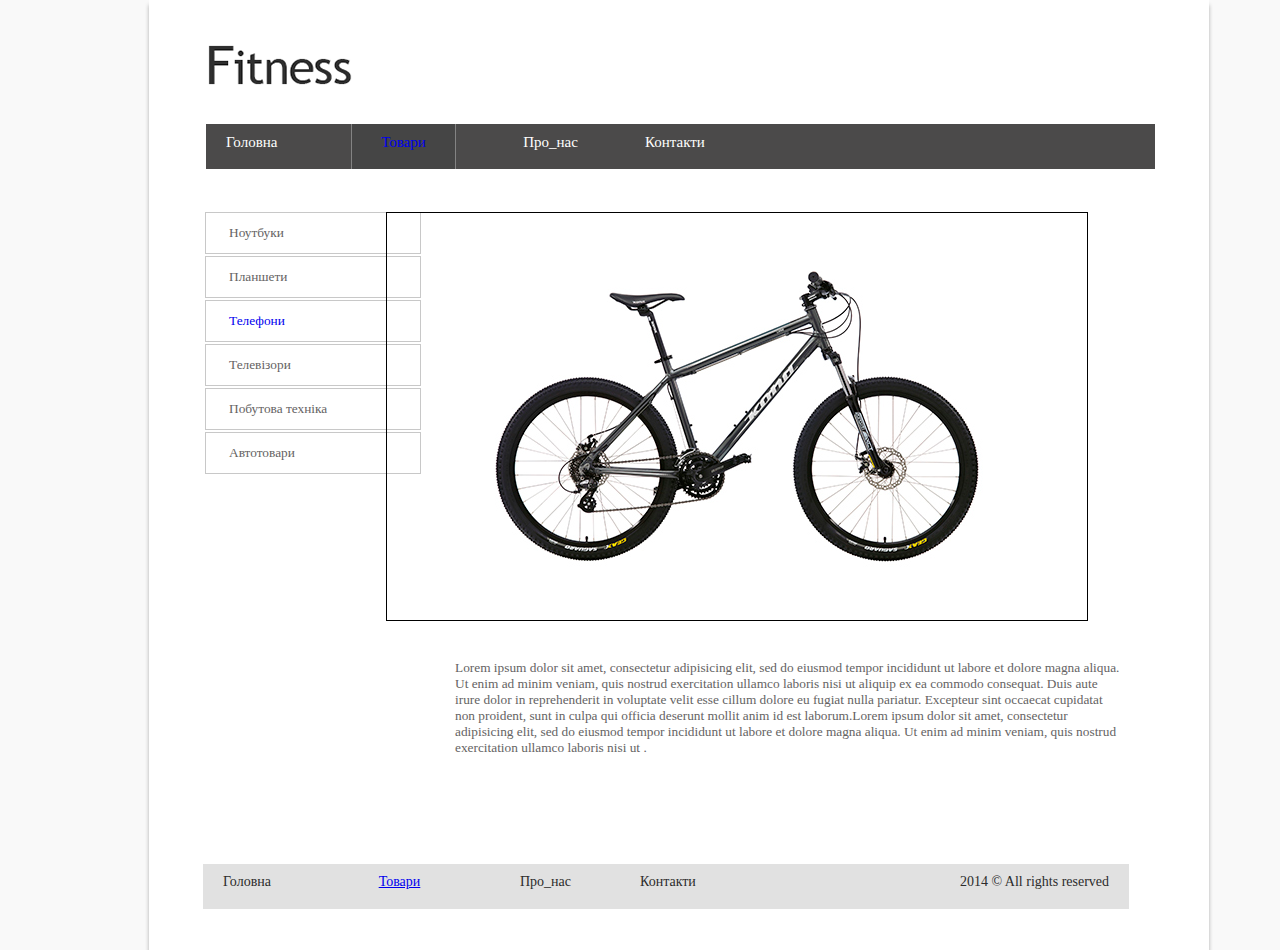
<file: Homework 2/index.html>
<!DOCTYPE html>
<html lang="en">
<head>
    <meta charset="UTF-8">
    <title>Document</title>
    <link rel="stylesheet" href="style.css">
</head>
<body bgcolor="#f9f9f9">
    <div class="box">
        <img src="container.png" alt="dfjsjsfd" class="block">
    </div>
    <div class="Header">
        <img src="logo.png" alt="sfdkjghsdkg" class="logo">
        <div class="menu">
            <ul>
                <li class="golovna">Головна</li>
                <li class="tovary"><a target="_blank" href="http://rozetka.com">Товари</a></li>
                <li class="pro_nas">Про_нас</li>
                <li class="kontakty">Контакти</li>
            </ul>
        </div>
    </div>
    <div class="Sidebar">
        <table width="220">
            <tr><td>Ноутбуки</td></tr>
            <tr><td>Планшети</td></tr>
            <tr class="telephones"><td><a target="_blank" href="https://rozetka.com.ua">Телефони</a></td></tr>
            <tr><td>Телевізори</td></tr>
            <tr><td>Побутова техніка</td></tr>
            <tr><td>Автотовари</td></tr>
        </table>
    </div>
    <div class="Content">
        <img src="image.png" alt="dfsdfss" class="bicycle">
        <p>Lorem ipsum dolor sit amet, consectetur adipisicing elit, sed do eiusmod tempor incididunt ut labore et dolore magna aliqua. Ut enim ad minim veniam, quis nostrud exercitation ullamco laboris nisi ut aliquip ex ea commodo consequat. Duis aute irure dolor in reprehenderit in voluptate velit esse cillum dolore eu fugiat nulla pariatur. Excepteur sint occaecat cupidatat non proident, sunt in culpa qui officia deserunt mollit anim id est laborum.Lorem ipsum dolor sit amet, consectetur adipisicing elit, sed do eiusmod tempor incididunt ut labore et dolore magna aliqua. Ut enim ad minim veniam, quis nostrud exercitation ullamco laboris nisi ut .</p>
    </div>
    <div class="Footer">
        <div class="menu2">
            <ul>
                <li class="golovna">Головна</li>
                <li class="tovary2"><a target="_blank" href="http://rozetka.com">Товари</a></li>
                <li class="pro_nas">Про_нас</li>
                <li class="kontakty2">Контакти</li>
                <li class="copyright">2014 &copy All rights reserved</li>
            </ul>
        </div>
    </div>
</body>
</html>
</file>
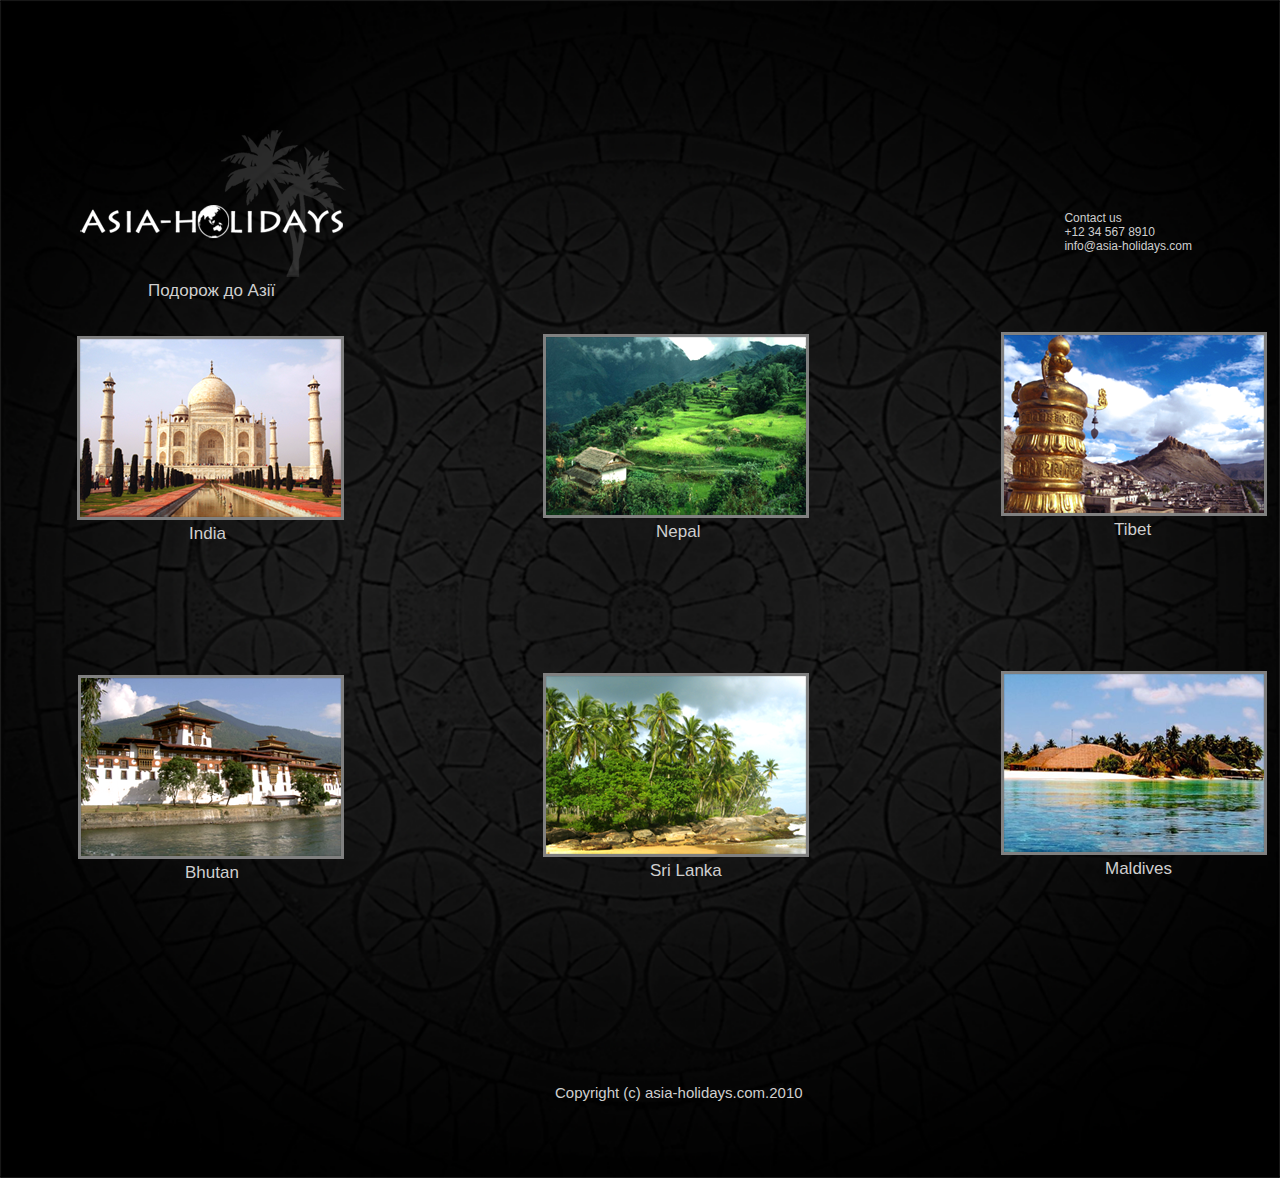
<file: Homework 3(bonus)/index.html>
<!DOCTYPE html>
<html lang="en">
<head>
    <meta charset="UTF-8">
    <title>Document DZ</title>
    <link rel="stylesheet" href="style.css">
</head>
<body>
    <div class="box">
        <img src="background1.png" alt="back" class="background">
    </div>
    <div class="Header">
        <img src="logo.png" alt="logo" class="logo">
        <div class="zagolovok">
            <p>Подорож до Азії</p>
        </div>
        <div class="Contacts">
            <p>Contact us</p>
            <p>+12 34 567 8910</p>
            <p>info@asia-holidays.com</p>
        </div>
    </div>
    <div class="Content">
        <div class="India">
            <img src="india_photo.png" alt="India">
            <p>India</p>
        </div>
        <div class="Nepal">
            <img src="nepal_photo.png" alt="Nepal">
            <p>Nepal</p>
        </div>
        <div class="Tibet">
            <img src="tibet_photo.png" alt="Tibet">
            <p>Tibet</p>
        </div>
        <div class="Bhutan">
            <img src="bhutan_photo.png" alt="Bhutan">
            <p>Bhutan</p>
        </div>
        <div class="SriLanka">
            <img src="sri-lanka photo.png" alt="Sri Lanka">
            <p>Sri Lanka</p>
        </div>
        <div class="Maldives">
            <img src="maldives_photo.png" alt="Maldives">
            <p>Maldives</p>
        </div>
    </div>
    <div class="Footer">
        <p>Copyright (c) asia-holidays.com.2010</p>
    </div>
</body>
</head>
</file>
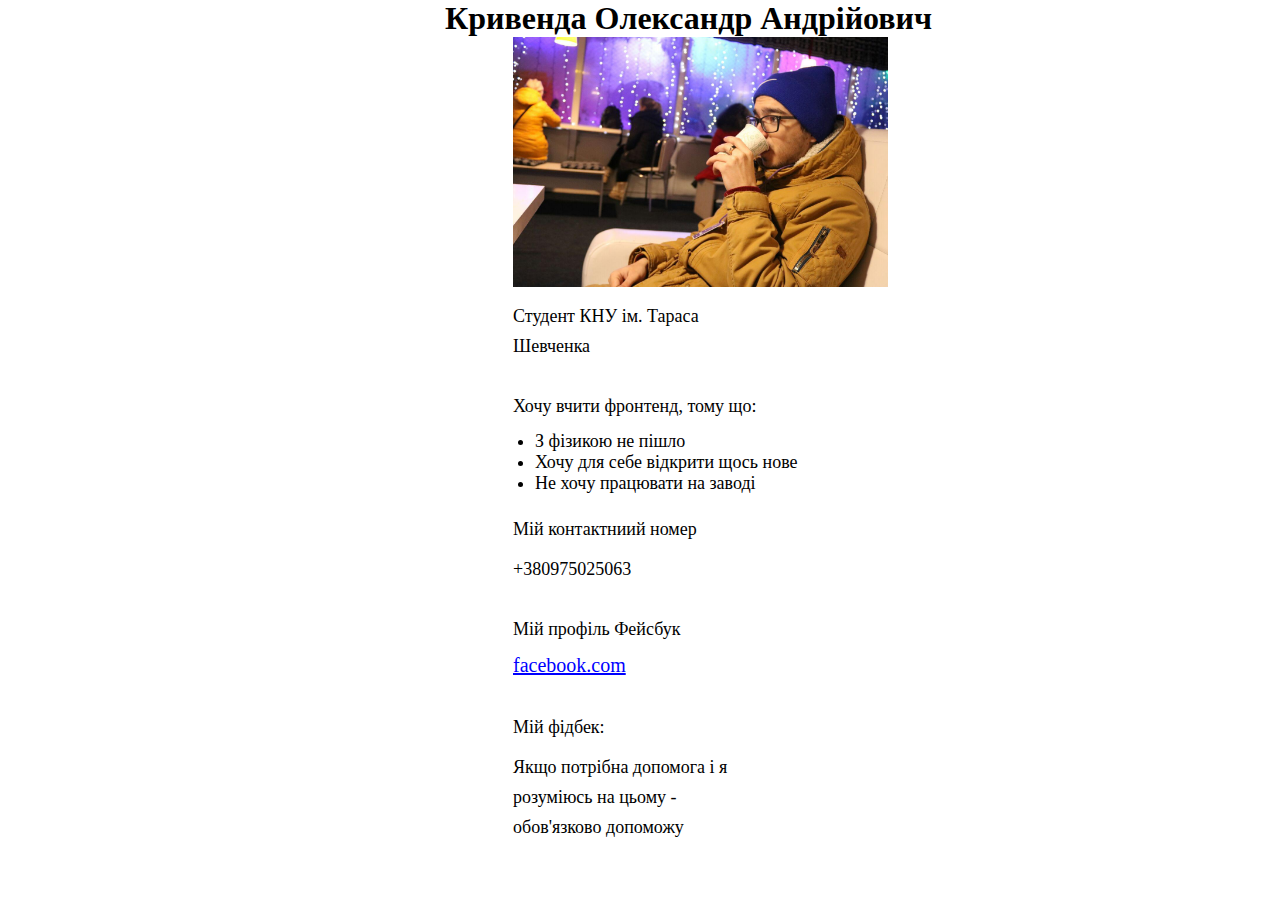
<file: homework 1.html>
<!DOCTYPE html>
<html lang="en">
<head>
    <meta charset="UTF-8">
    <title>Document DZ</title>
    <link rel="stylesheet" href="css/homework1style.css">
</head>
<body>

    <div>
        <h1>Кривенда Олександр Андрійович</h1>
        <img src="це я.jpg" height="250" alt="Кривенда Саньок">
        <p>Студент КНУ ім. Тараса Шевченка</p>
    </div>

    <div class="Список">
        <p>Хочу вчити фронтенд, тому що:</p>
    </div>

    <ul>
        <li>З фізикою не пішло</li>
        <li>Хочу для себе відкрити щось нове</li>
        <li>Не хочу працювати на заводі</li>
    </ul>

    <div class="Телефон">
        <p>Мій контактниий номер</p>
        <p>+380975025063</p>
    </div>

    <div class="Профіль">
        <p>Мій профіль Фейсбук</p>
        <a target="blank" href="https://www.facebook.com/faceless97">facebook.com</a>
    </div>

    <div class="Інформація">
        <p>Мій фідбек:</p>
    </div>

    <div>
        <p>Якщо потрібна допомога і я розуміюсь на цьому - обов'язково допоможу</p>
    </div>


</body>
</html>
</file>
<file: Homework 2/style.css>
*{
    margin: 0;
    padding: 0;
}

body{
    width: 1349px;
}

.block{
    position: absolute; left: 145px; right: 150px;

}

                           /*HEADER*/

.logo{
    position: relative; top: 45px; left: 208px;
}

.menu ul{
    margin-left: 18px;
    margin-top: 20px;
}

.menu a{
    text-decoration: none;
}

.menu a:visited{
    color: #ffffff;
}

.menu li{
    list-style-type: none;
    float: left;
    position: relative; left: 188px; top: 60px;
    padding-top: 10px;
    font-size: 15px;
    font-family: Microsoft YaHei;
    color: #ffffff;
}

.golovna{
    background-color: #4b4a4a;
    padding-left: 20px;
    width: 125px;
    height: 35px;
}

.tovary{
    background-color: #454545;
    text-decoration: none;
    text-align: center;
    border-left: 1px solid #838383;
    border-right: 1px solid #838383;
    height: 35px;
    width: 103px;
}

.pro_nas{
    background-color: #4b4a4a;
    height: 35px;
    width: 189px;
    text-align: center;
}

.kontakty{
    background-color: #4b4a4a;
    height: 35px;
    width: 510px;
}

                                  /*SIDEBAR*/

.Sidebar{
    position: absolute; top: 210px; left: 203px;
}

tr, td{
    border: 1px solid #c8c8c8;
    height: 40px;
    padding-left: 23px;
    font-size: 13.33px;
    font-family: Microsoft YaHei;
    color: #656363;
}

.telephones td:hover{
    padding-left: 36px;
    background-color: #f9f9f9;
}

.telephones a{
    display: block;
    text-decoration: none;
}

.telephones a:visited{
    color: #2c2c2c;
}

                                   /*Content*/

.bicycle{
    position: absolute; top: 212px; right: 192px;
    border: 1px solid black;
    padding: 50px 100px;
}

.Content p{
    position: absolute; top: 660px; left: 455px; right: 157px;
    font-size: 13.33px;
    font-family: Microsoft YaHei;
    color: #656363;
}

                                    /*Footer*/

.Footer{
    position: absolute;
}

.Footer .menu2 li{
    list-style-type: none;
    float: left;
    position: relative; left: 203px; top: 800px;
    padding-top: 10px;
    font-size: 14px;
    font-family: Microsoft YaHei;
    color: #2c2c2c;
    background-color: #e1e1e1;
}

.tovary2{
    text-align: center;
    height: 35px;
    width: 103px;
}

.tovary2 a:visited{
    color: #2c2c2c;
}

.kontakty2{
    height: 35px;
    width: 320px;
}

.copyright{
    text-align: right;
    height: 35px;
    padding-right: 20px;
}
</file>
<file: Homework 3(bonus)/style.css>
*{
    margin: 0;
    padding: 0;
}

body{
    overflow-x: hidden;
}

.background{
    position: absolute;
    width: 100%;
}
                                /*HEADER*/


.logo{
    position: relative; top: 130px; left: 80px;
}

.zagolovok p{
    position: relative; left: 148px; top: 130px;
    color: #cfcfcf;
    font-size: 17px;
    font-family: Tahoma, Arial, sans-serif;
}
.Contacts{
    position: relative; right: 88px; top: 40px;
    float: right;
    color: #cfcfcf;
    font-size: 12px;
    font-family: Tahoma, Arial, sans-serif;
}

                                /*CONTENT*/

.Content p{
    color: #cfcfcf;
    font-size: 17px;
    font-family: Tahoma, Arial, sans-serif;
}

.India{
    position: relative; top: 270px; left: 182px;
    margin: -105px;
    width: 267px;
}

.India img{
    border: 3px solid grey;
}

.India p{
    padding-left: 112px;
}
.Nepal{
    position: relative; top: 165px; left: 648px;
    margin: -105px;
    width: 267px;
}

.Nepal img{
    border: 3px solid grey;
}

.Nepal p{
    padding-left: 113px;
}

.Tibet{
    position: relative; top: 60px; left: 1106px;
    margin: -105px;
    width: 267px;
}

.Tibet img{
    border: 3px solid grey;
}

.Tibet p{
    padding-left: 113px;
}

.Bhutan{
    position: relative; top: 300px; left: 183px;
    margin: -105px;
    width: 267px;
}

.Bhutan img{
    border: 3px solid grey;
}

.Bhutan p{
    padding-left: 107px;
}

.SriLanka{
    position: relative; top: 195px; left: 648px;
    margin: -105px;
    width: 267px;
}

.SriLanka img{
    border: 3px solid grey;
}

.SriLanka p{
    padding-left: 107px;
}

.Maldives{
    position: relative; top: 90px; left: 1106px;
    margin: -105px;
    width: 267px;
}

.Maldives img{
    border: 3px solid grey;
}

.Maldives p{
    padding-left: 104px;
}

                                    /*FOOTER*/

.Footer{
    position: relative; top: 400px; left: 555px;
}

.Footer p{
    color: #cfcfcf;
    font-size: 15px;
    font-family: Tahoma, Arial, sans-serif;
}
</file>
<file: css/homework1style.css>
*{
    margin: 0;
    padding: 0;
}

body{
    width: 100%;
}


h1{
    margin-left: 445px;
    font-weight: bold;
}

img{
    margin-left: 513px;
}

ul{
    margin-left: 535px;
    font-size: 18px;
}

p {
    font-size: 18px;
    line-height: 30px;
    margin: 10px 513px;
}

.Список{
    padding-top: 10px;
}

.Телефон{
    padding-top: 10px;
}

.Профіль{
    padding-top: 10px;
}

div a{
    margin-left: 513px;
    color: blue;
    font-size: 20px;
}

.Інформація{
    padding-top: 25px;
}
</file>
